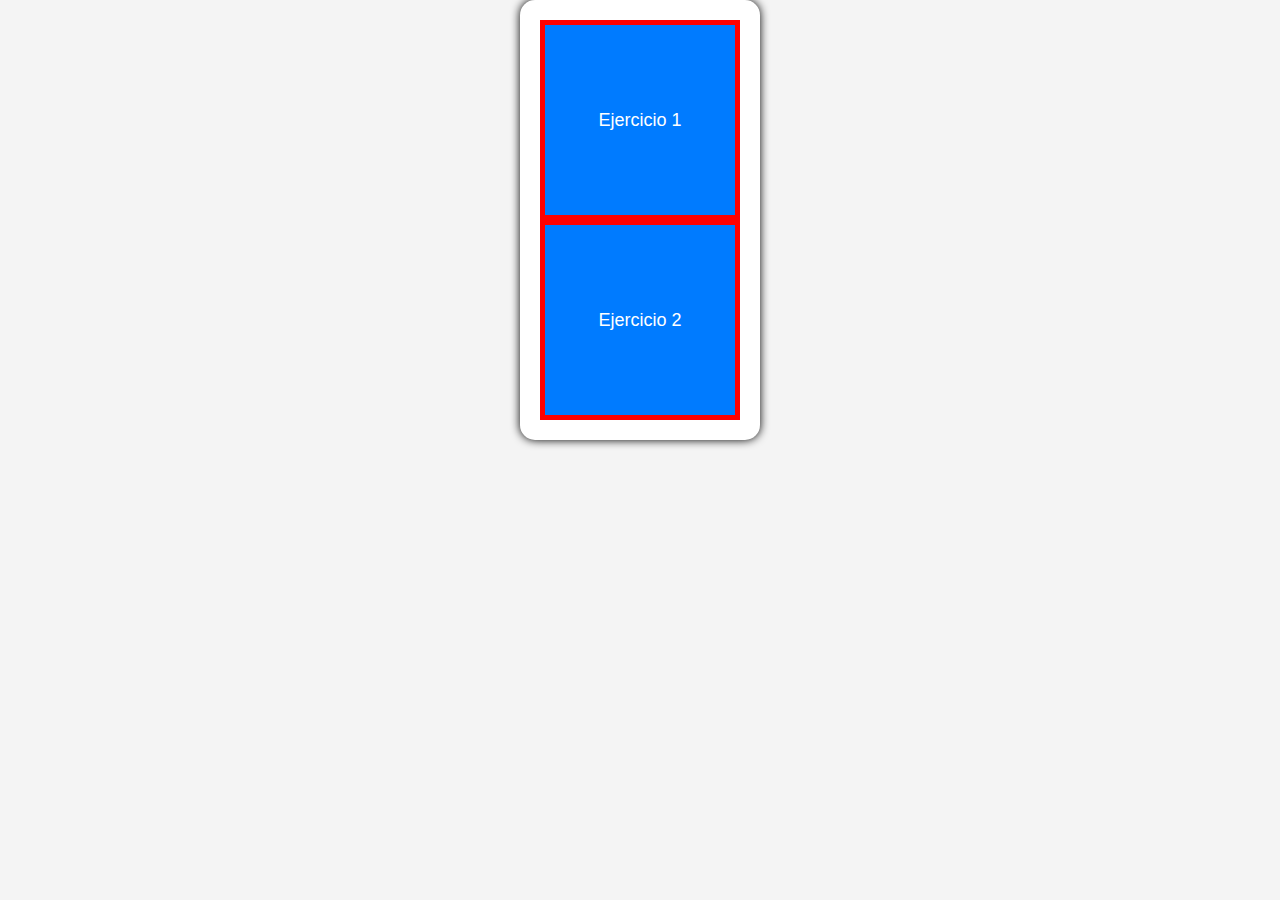
<file: templates/index.html>
<!DOCTYPE html>
<html lang="en">
<head>
    <meta charset="UTF-8">
    <title>Evaluación 2</title>
    <link rel="stylesheet" type="text/css" href="/static/css/estilo.css">
</head>
<body>
<div class="menu">
    <a href="ejercicio1" class="button">Ejercicio 1</a>
    <a href="ejercicio2" class="button">Ejercicio 2</a>

  </div>
</body>
</html>
</file>
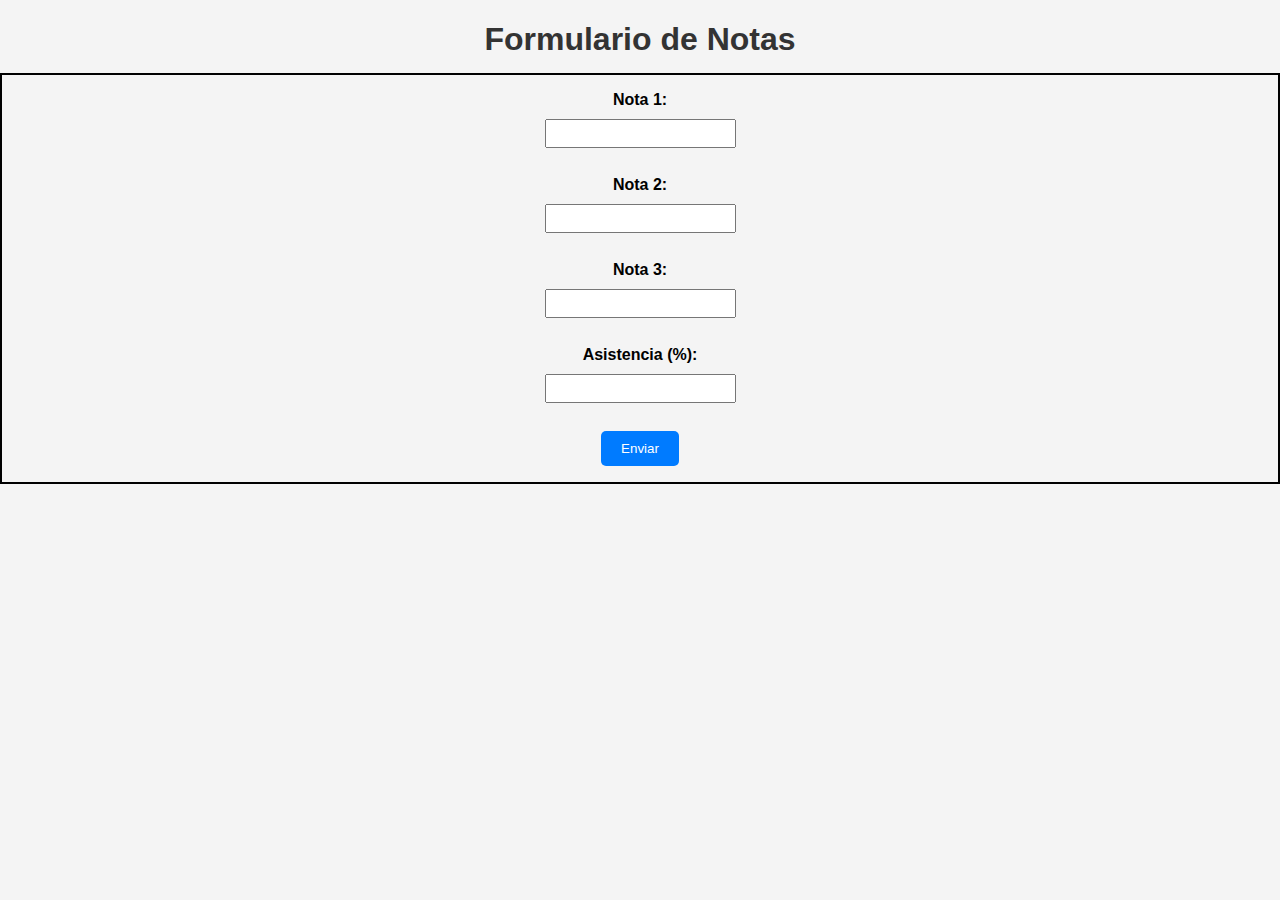
<file: templates/ejercicio1.html>
<!DOCTYPE html>
<html lang="en">
<head>
    <meta charset="UTF-8">
    <title>Ejercicio 1</title>
    <link rel="stylesheet" type="text/css" href="/static/css/estilo.css">
</head>
<body>
<h1>Formulario de Notas</h1>
<form class="formulario" action="/ejercicio1" method="post">
    <label for="nota1">Nota 1:</label>
    <input type="number" id="nota1" name="nota1" step="any" required><br>
    <label for="nota2">Nota 2:</label>
    <input type="number" id="nota2" name="nota2" step="any" required><br>
    <label for="nota3">Nota 3:</label>
    <input type="number" id="nota3" name="nota3" step="any" required><br>
    <label>Asistencia (%):</label>
    <input type="number" name="asistencia" required><br>
    <button type="submit">Enviar</button>
  </form>
</body>
</html>
</file>
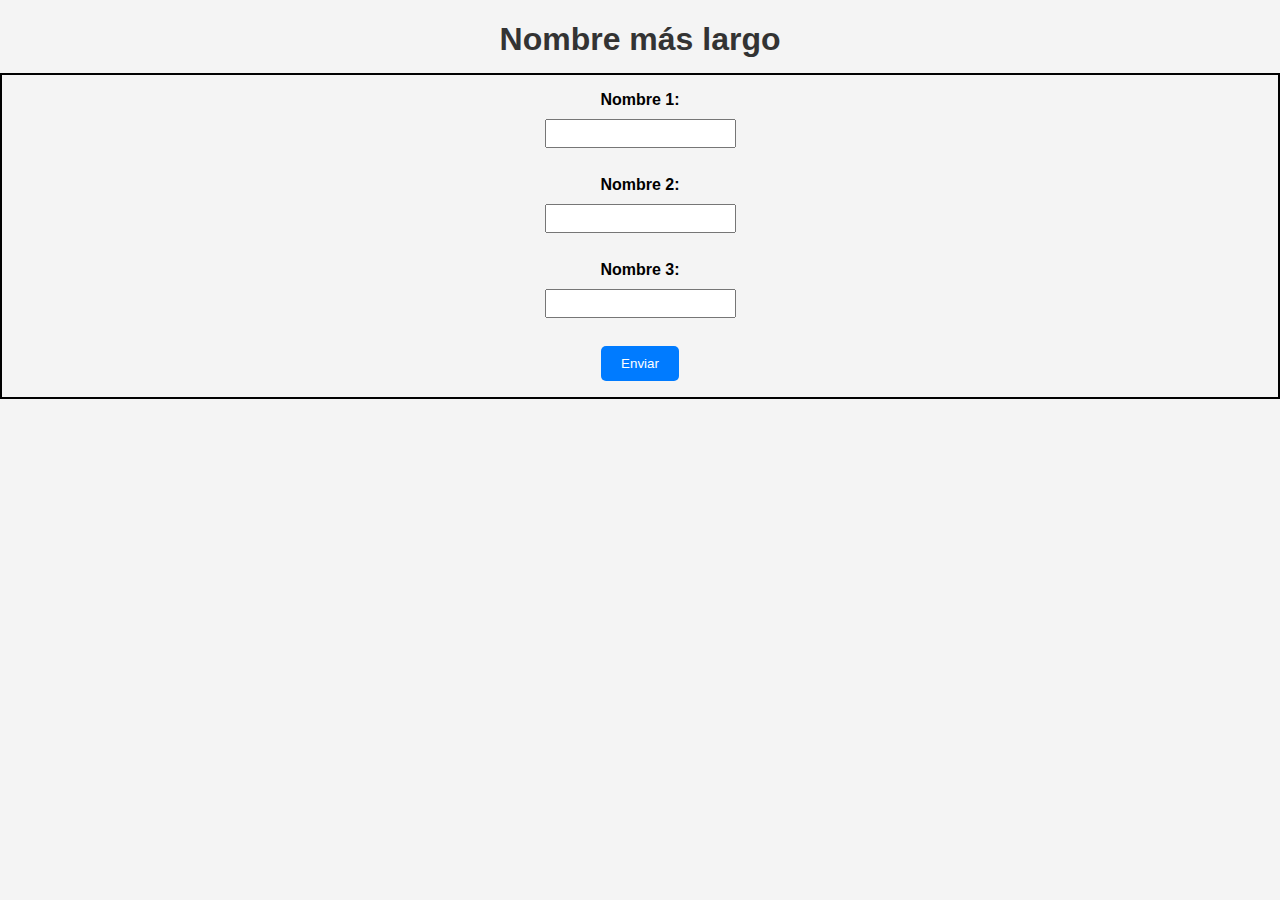
<file: templates/ejercicio2.html>
<!DOCTYPE html>
<html lang="en">
<head>
    <meta charset="UTF-8">
    <title>Ejercicio 2</title>
    <link rel="stylesheet" type="text/css" href="/static/css/estilo.css">
</head>
<body>
<h1>Nombre más largo</h1>
  <form class="formulario" action="/ejercicio2" method="post">
    <label>Nombre 1:</label>
    <input type="text" name="nombre1" required><br>
    <label>Nombre 2:</label>
    <input type="text" name="nombre2" required><br>
    <label>Nombre 3:</label>
    <input type="text" name="nombre3" required><br>
    <button type="submit">Enviar</button>
  </form>
</body>
</html>
</file>
<file: static/css/estilo.css>
body {
    font-family: Arial, sans-serif;
    margin: 0;
    padding: 0;
    background-color: #f4f4f4
 }

.menu {
    justify-content: center;
    align-items: center;
    max-width: 200px;
    margin: auto;
    padding: 20px;
    background-color: #fff;
    border-radius: 15px;
    box-shadow: 0px 0px 10px rgba(0, 0, 0, 1);
}

.button {
    display: flex;
    justify-content: center;
    align-items: center;
    width: 150px;
    height: 150px;
    font-size: 18px;
    background-color: #007BFF;
    color: white;
    border: red 5px solid;
    text-decoration: none;
    cursor: pointer;
    padding: 20px;

}

/* Estilos para los formularios */
.formulario {
  display: flex;
  flex-direction: column;
  margin-bottom: 20px;
  align-items: center;
  border: black 2px solid;
  padding: 1em;
}

.formulario label {
  margin-bottom: 10px;
  font-weight: bold;

}

.formulario input[type="text"],
.formulario input[type="number"] {
  padding: 5px;
  margin-bottom: 10px;
  text-align: center;
}

.formulario button {
  padding: 10px 20px;
  background-color: #007bff;
  color: #fff;
  border: none;
  border-radius: 5px;
  cursor: pointer;
}
h1 {
    text-align: center;
    margin-bottom: 15px;
    color: #333;
}
 form {
    text-align: center;
 }

.input {
    width: 100%;
    padding: 10px;
    margin-bottom: 15px;
    border: 1px solid #ccc;
    border-radius: 3px;
}

.label {
    display: block;
    margin-bottom: 5px;
    color: #555;
}


/* Estilos para el resultado del ejercicio 1 */
.resultado {
  margin-bottom: 20px;
  font-weight: bold;
  text-align: center;
  border: 5px solid blue;
}

.Aprobado {
  color: green;

}

.Reprobado {
  color: red;

}

/* Estilos para el resultado del ejercicio 2 */
.resultado-nombre {
  margin-bottom: 20px;
  font-weight: bold;
  text-align: center;
  border: 5px solid black;
}
</file>
